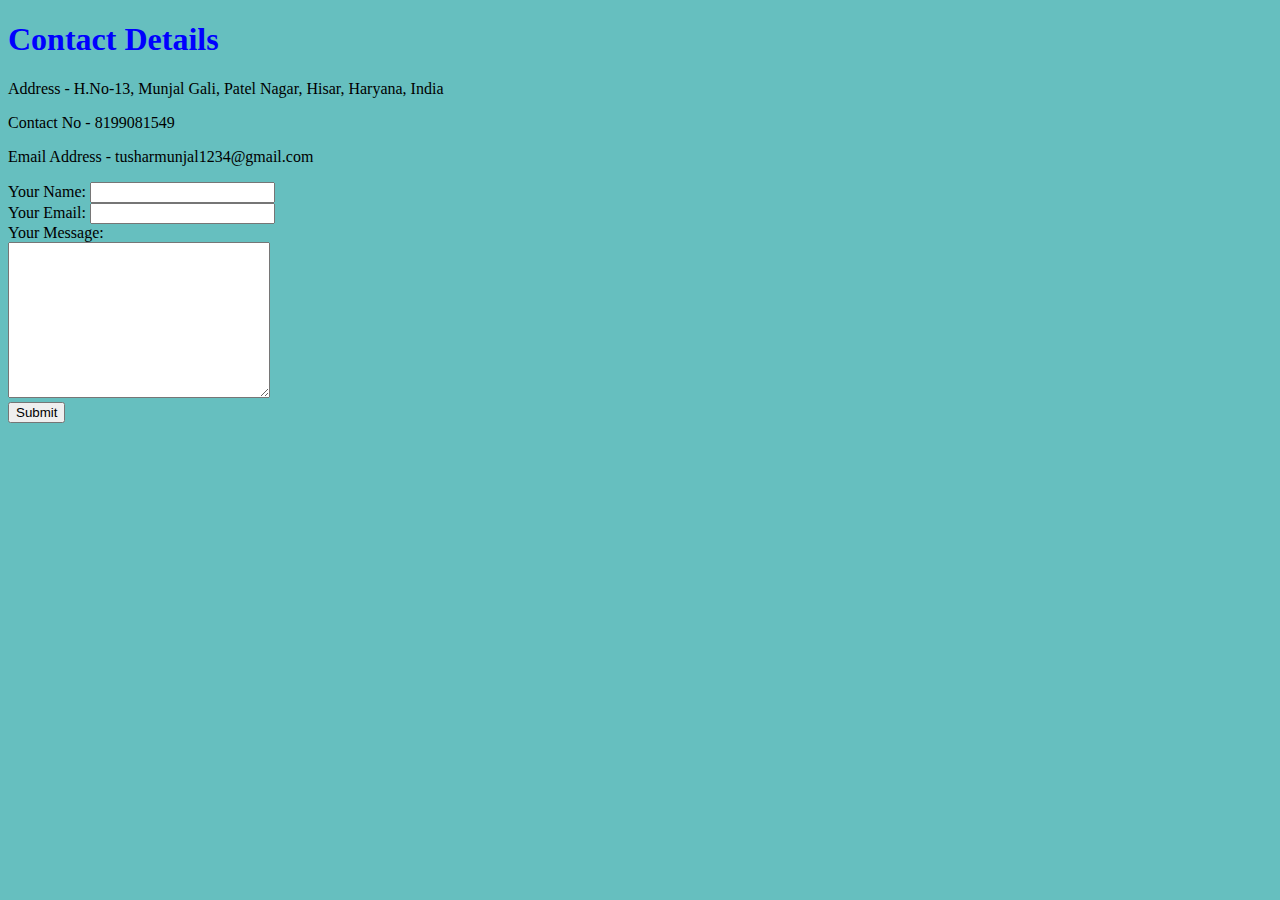
<file: contact-me.html>
<!DOCTYPE html>
<html lang="en" dir="ltr">
  <head>
    <meta charset="utf-8">
    <title>Contact Me</title>
    <style>
    body {
      background-color: #66BFBF;
    }
    h1 {
      color: blue;
    }

    </style>
  </head>
  <body>
    <h1>Contact Details</h1>
    <p>Address - H.No-13, Munjal Gali, Patel Nagar, Hisar, Haryana, India</p>
    <p>Contact No - 8199081549</p>
    <p>Email Address - tusharmunjal1234@gmail.com</p>
    <form class="" action="mailto:tusharmunjal1234@gmail.com" method="post" enctype="text/plain">
     <label>Your Name:</label>
     <input type="text" name="yourName" value=""><br>
     <label>Your Email:</label>
     <input type="email" name="yourEmail" value=""><br>
     <label>Your Message:</label><br>
     <textarea name="yourMessage" rows="10" cols="30"></textarea><br>
     <input type="submit" name="">

   </form>
  </body>
</html>
</file>
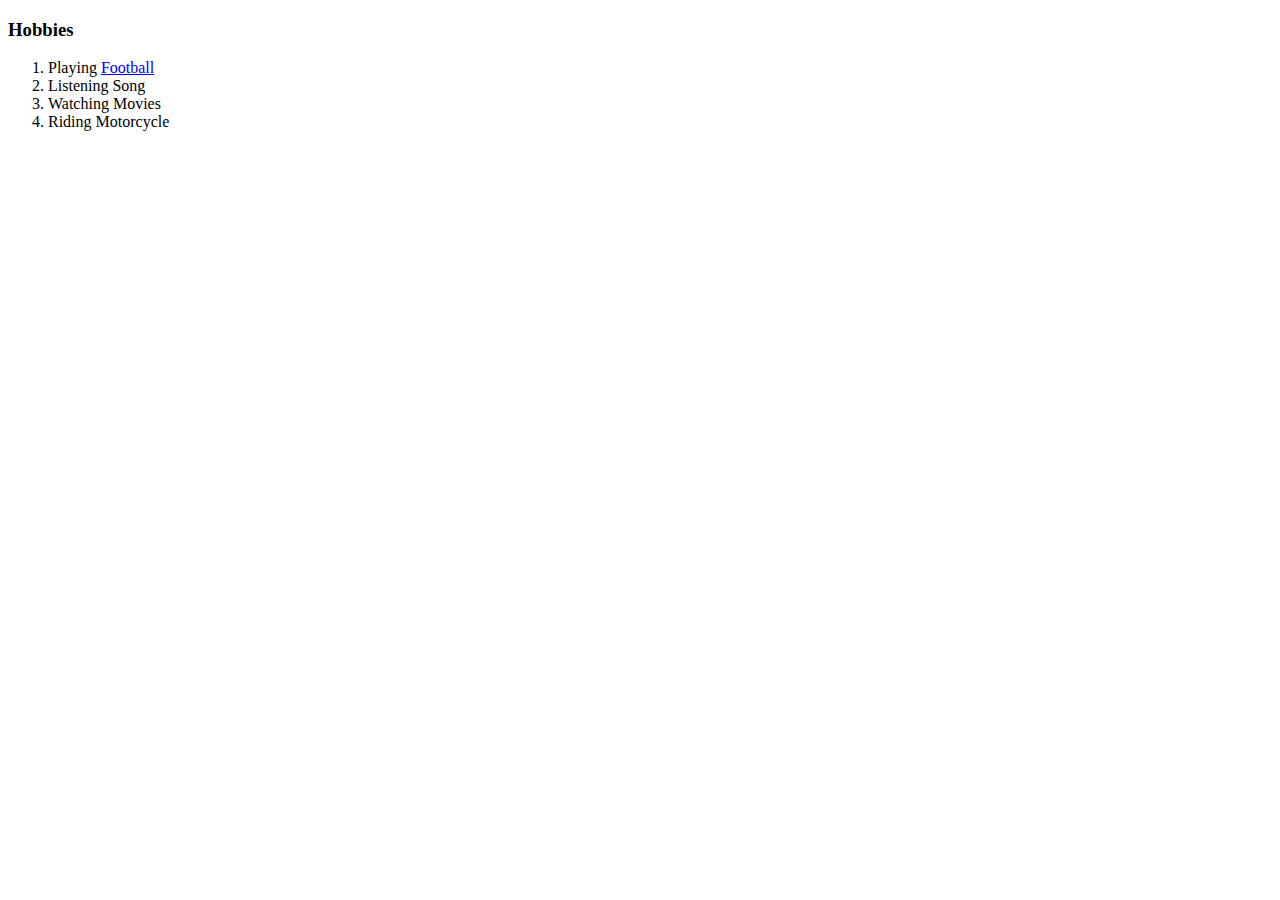
<file: hobbies.html>
<!DOCTYPE html>
<html lang="en" dir="ltr">
  <head>
    <meta charset="utf-8">
    <title>My Hobbies</title>
  </head>
  <body>
    <h3>Hobbies</h3>
    <ol>
      <li>Playing <a href="https://en.wikipedia.org/wiki/Football">Football</a></li>
      <li>Listening Song</li>
      <li>Watching Movies</li>
      <li>Riding Motorcycle</li>
    </ol>
    


  </body>
</html>
</file>
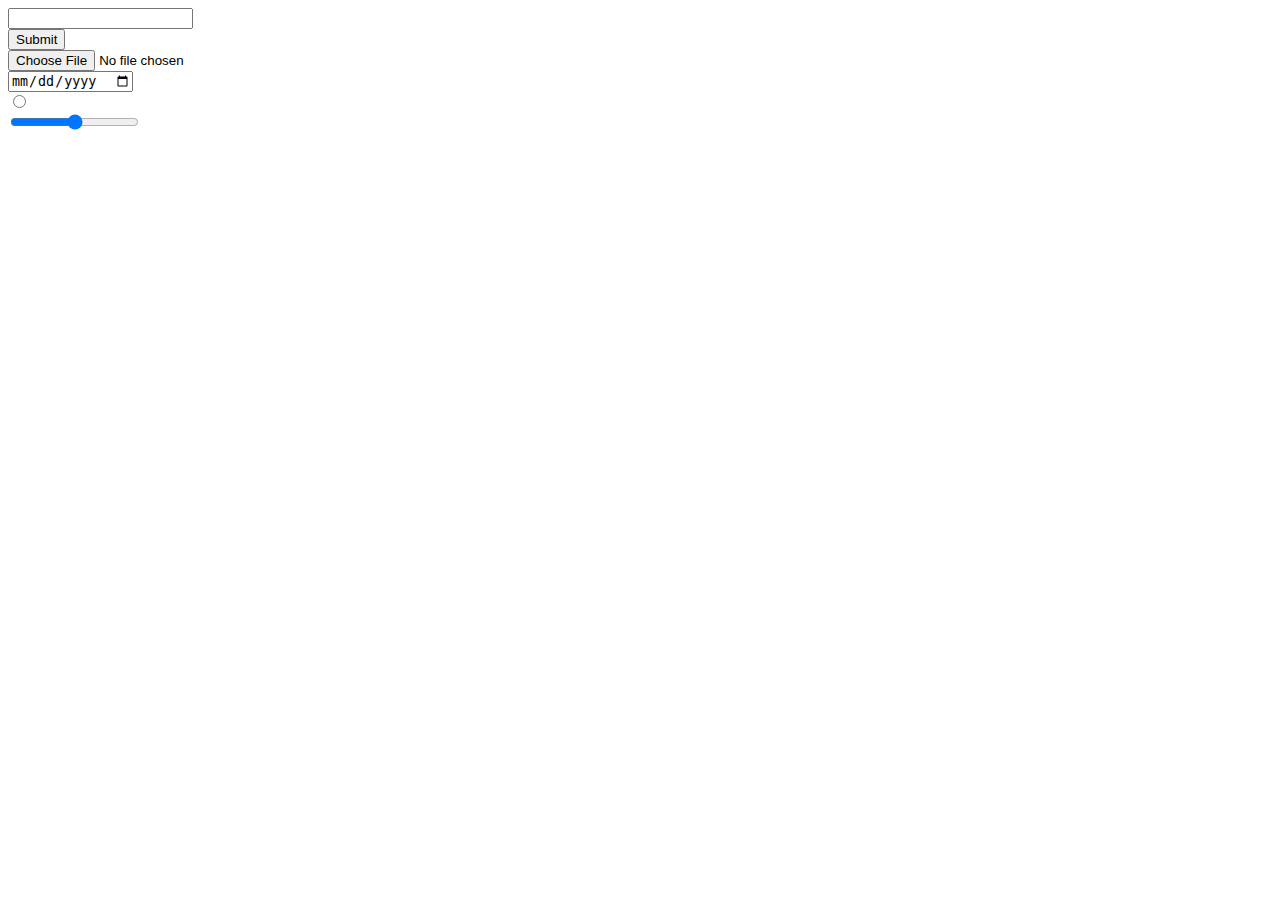
<file: input.html>
<!DOCTYPE html>
<html lang="en" dir="ltr">
  <head>
    <meta charset="utf-8">
    <title>Inputs</title>
  </head>
  <body>
    <form class="" action="index.html" method="post">
    <input type="password" name="" value=""><br>
    <input type="submit" name=""><br>
    <input type="file" name="" value=""><br>
    <input type="date" name="" value=""><br>
    <input type="radio" name="" value=""><br>
    <input type="range" name="" value="">

    </form>

  </body>
</html>
</file>
